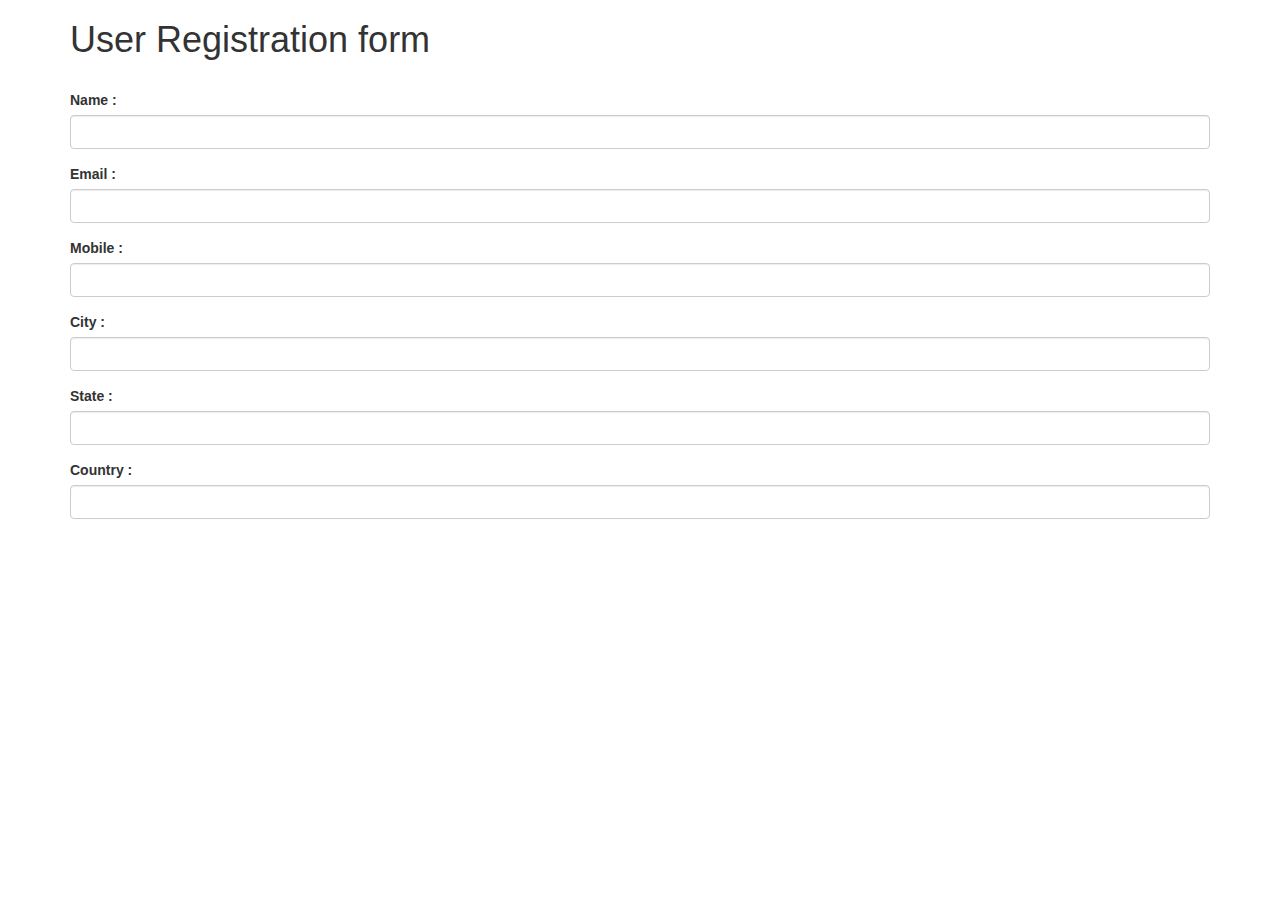
<file: assignments/Raj/assignment_1/index.html>
<html>
<title> Registration Form </title>
<head>
    <meta charset="utf-8">
    <meta name="viewport" content="width=device-width, initial-scale=1">
    <link rel="stylesheet" href="https://maxcdn.bootstrapcdn.com/bootstrap/3.4.1/css/bootstrap.min.css">
    <script src="https://ajax.googleapis.com/ajax/libs/jquery/3.6.0/jquery.min.js"></script>
    <script src="https://maxcdn.bootstrapcdn.com/bootstrap/3.4.1/js/bootstrap.min.js"></script>
</head>
<body>
    <div class="container">
        <h1>User Registration form</h1><br>
        <form>
          <div class="form-group">
            <label for="name">Name :</label>
            <input type="text" class="form-control" id="usr" name="name">
          </div>
          <div class="form-group">
            <label for="email">Email :</label>
            <input type="text" class="form-control" id="usr" name="email">
          </div>
          <div class="form-group">
            <label for="mobile">Mobile :</label>
            <input type="text" class="form-control" id="usr" name="mobile">
          </div>
          <div class="form-group">
            <label for="city">City :</label>
            <input type="text" class="form-control" id="usr" name="city">
          </div>
          <div class="form-group">
            <label for="state">State :</label>
            <input type="text" class="form-control" id="usr" name="state">
          </div>
          <div class="form-group">
            <label for="country">Country :</label>
            <input type="text" class="form-control" id="usr" name="country">
          </div>
        </form>
      </div>
</body>
</html>
</file>
